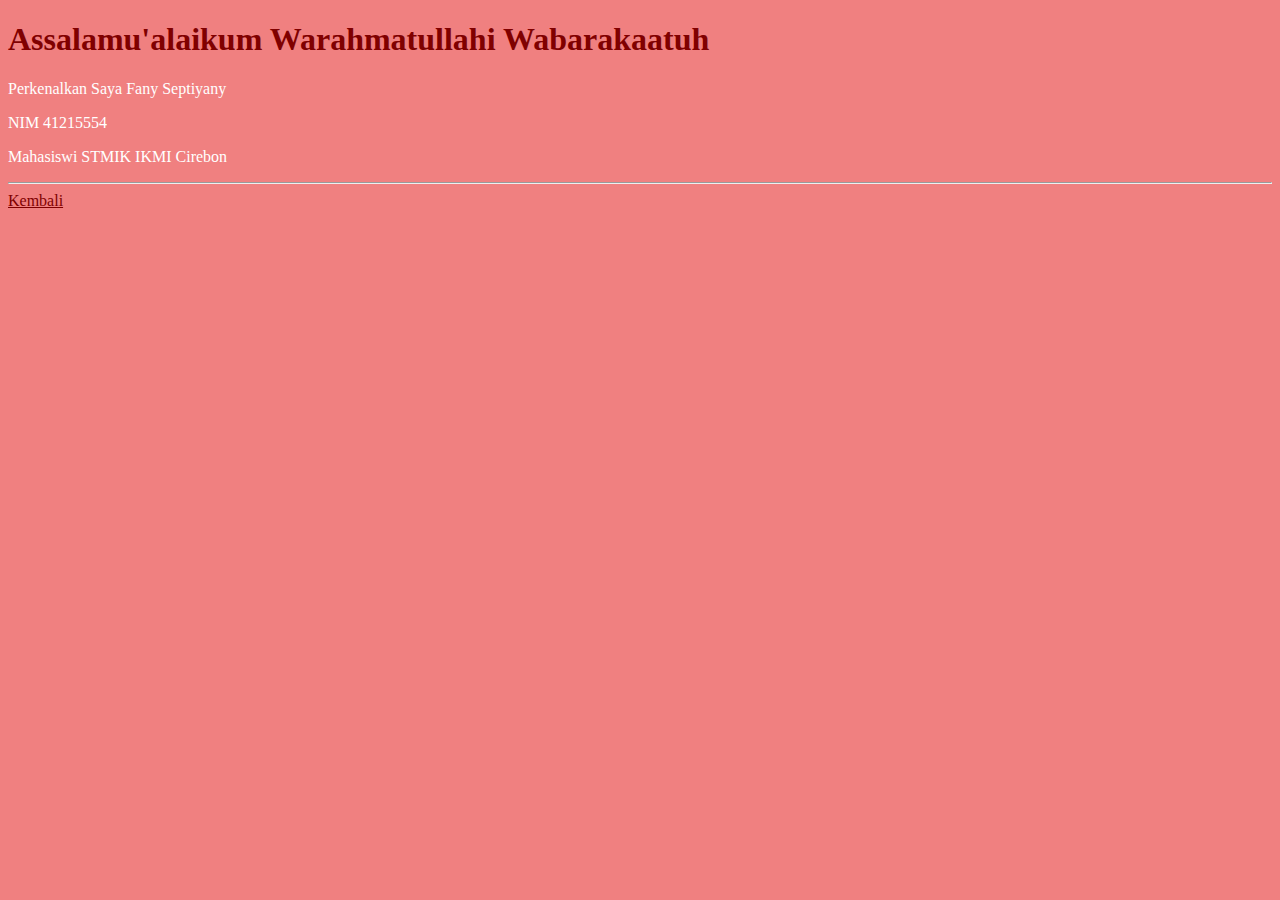
<file: about.html>
<!DOCTYPE html>
<html>
<head>
	<meta charset="utf-8">
	<meta name="viewport" content="width=device-width, initial-scale=1">
	<title>fany septiyany</title>
</head>
<body bgcolor="lightcoral">
	<h1>Assalamu'alaikum Warahmatullahi Wabarakaatuh</h1>

	<p>Perkenalkan
	Saya Fany Septiyany</p>
	<p>
	NIM 41215554</p>

	<p>Mahasiswi STMIK IKMI Cirebon</p>

	<hr>
	<a href="#" onclick="history.go(-1)">Kembali</a>
<style>
	h1{
		color: maroon;
	}
	p{
		color: white;
	}
	a{
		color: maroon;
	}
</style>
</body>
</html>
</file>
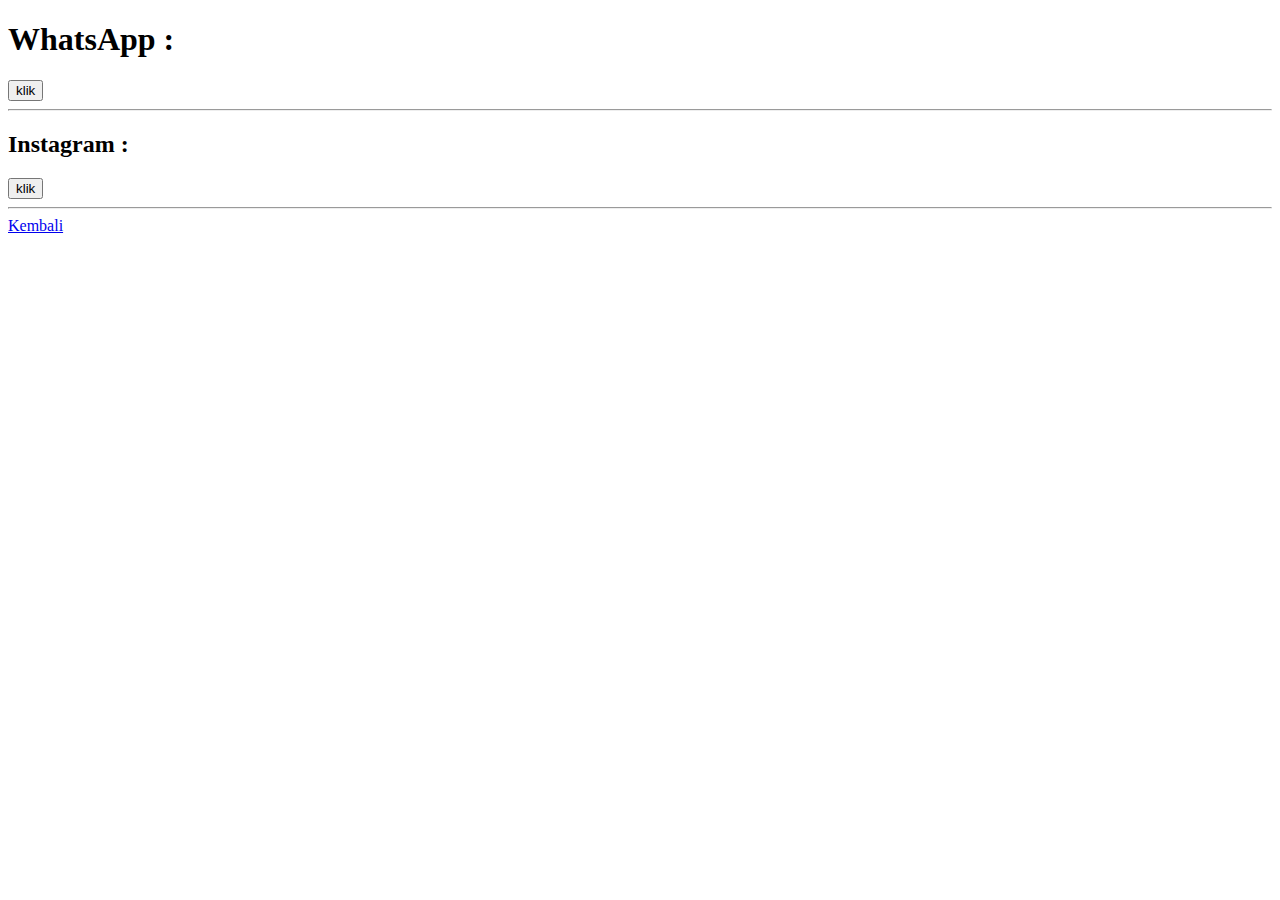
<file: contact.html>
<!DOCTYPE html>
<html>
<head>
	<meta charset="utf-8">
	<meta name="viewport" content="width=device-width, initial-scale=1">
	<title>Kontak</title>
</head>
<body>
	<h1>WhatsApp :</h1>
	<button onclick="alert('wa.me/62859114984232')">klik</button>

	<hr>

	<h2>Instagram :</h2>
	<button onclick="alert('@fanyspty_')">klik</button>

	<hr>
	<a href="#" onclick="history.go(-1)">Kembali</a>


</body>
</file>
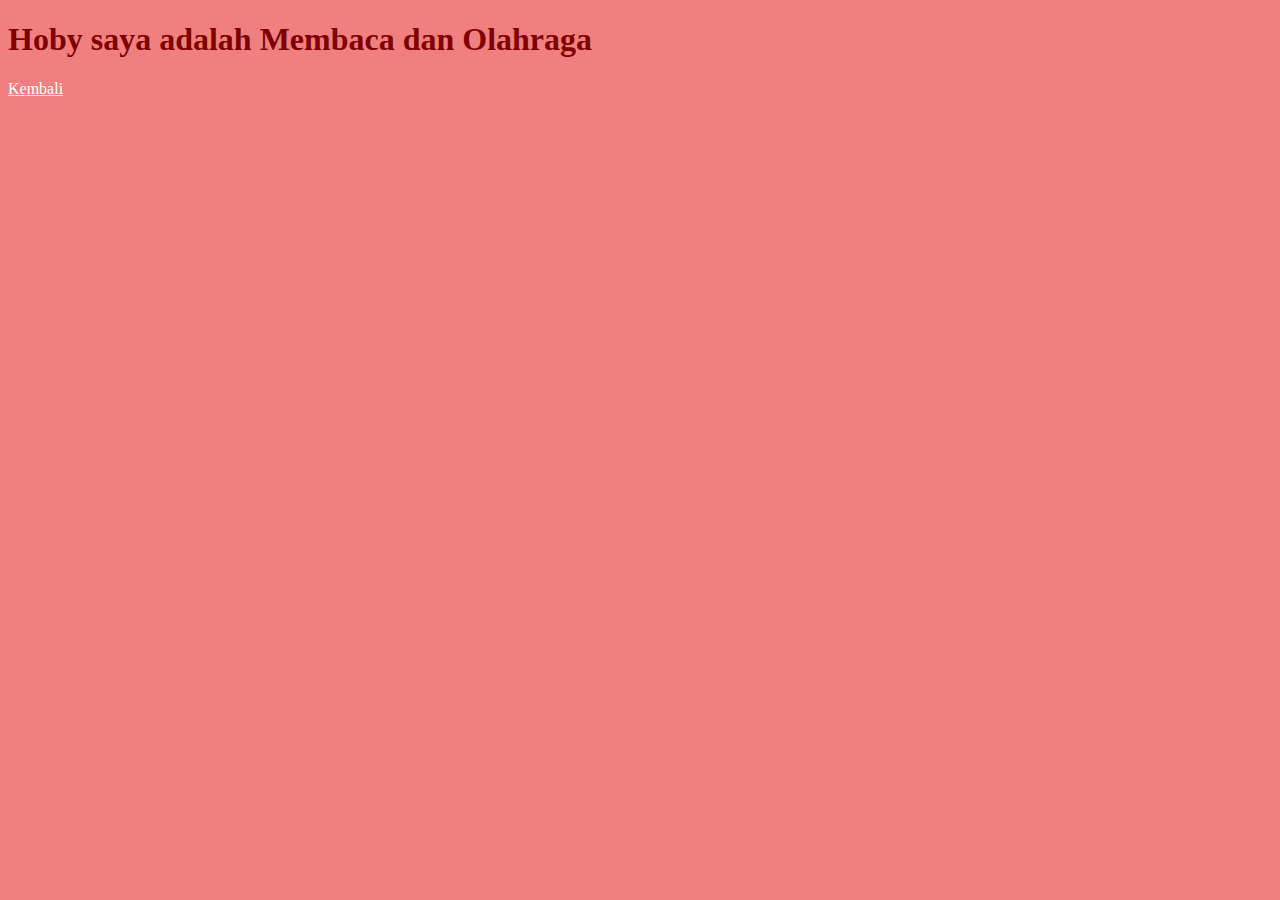
<file: hoby.html>
<!DOCTYPE html>
<html>
<head>
	<meta charset="utf-8">
	<meta name="viewport" content="width=device-width, initial-scale=1">
	<title>Hoby</title>
</head>
<body bgcolor="lightcoral">
	<h1>Hoby saya adalah Membaca dan Olahraga</h1>

	<a href="#" onclick="history.go(-1)">Kembali</a>
<style>
	h1{
		color: maroon;
	}
	a{
		color: white;
	}
</style>


</body>
</file>
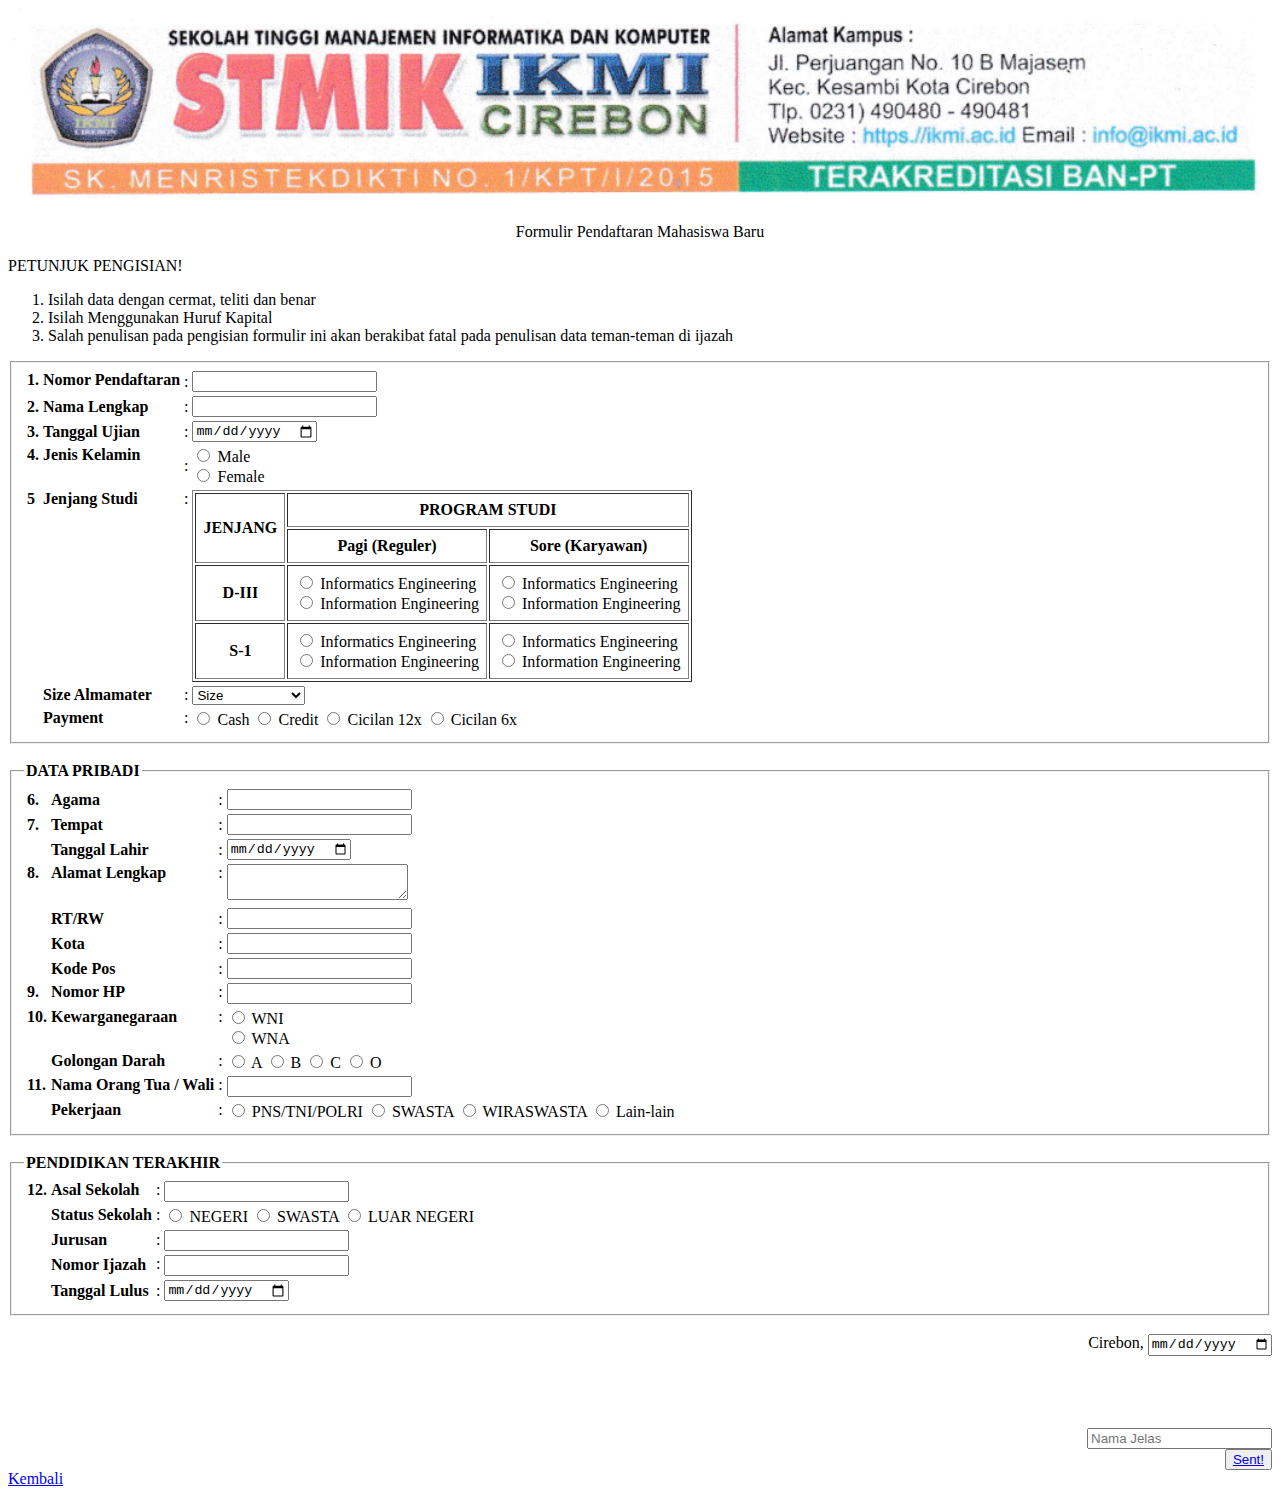
<file: p03form-lv1.html>
<!DOCTYPE html>
<html>
<head>
  <meta charset="utf-8">
  <meta name="viewport" content="width=device-width, initial-scale=1">
    <title>PMB FORM</title>
</head>
<body>
    <div class="image-headers">
      <img src="copsurat.png" width="100%">
    </div>
    <div class="bungkus-content">
      <p align="center" class="pala">Formulir Pendaftaran Mahasiswa Baru</p>
      <div class="bungkus">
        <p class="rule">PETUNJUK PENGISIAN!</p>
        <ol class="rules">
          <li>Isilah data dengan cermat, teliti dan benar</li>
          <li>Isilah Menggunakan Huruf Kapital</li>
          <li>
            Salah penulisan pada pengisian formulir ini akan berakibat fatal
            pada penulisan data teman-teman di ijazah
          </li>
        </ol>
      </div>
    </div>
    <form method="post">
      <fieldset>
        <table class="first">
          <tbody><tr>
            <th align="left" valign="top" width="5">1.</th>
            <th align="left" valign="top">Nomor Pendaftaran</th>
            <td>:</td>
            <td valign="top">
              <input type="text" name="nomor-pendaftaran" maxlength="12">
            </td>
          </tr>
          <tr>
            <th align="left">2.</th>
            <th align="left">Nama Lengkap</th>
            <td>:</td>
            <td><input type="text" name="nama-lengkap" maxlength="50"></td>
          </tr>
          <tr>
            <th align="left">3.</th>
            <th align="left">Tanggal Ujian</th>
            <td>:</td>
            <td><input type="date" name="tanggal-ujian"></td>
          </tr>
          <tr>
            <th align="left" valign="top">4.</th>
            <th align="left" valign="top">Jenis Kelamin</th>
            <td>:</td>
            <td>
              <input type="radio" name="jenis-kelamin"> Male
              <br>
              <input type="radio" name="jenis-kelamin"> Female
            </td>
          </tr>
          <tr>
            <th align="left" valign="top">5</th>
            <th align="left" valign="top">Jenjang Studi</th>
            <td valign="top">:</td>
            <td>
              <div style="overflow-x:auto;">
              <table border="1" cellpadding="7">
                <thead>
                  <tr>
                    <th rowspan="2">JENJANG</th>
                    <th colspan="2">PROGRAM STUDI</th>
                  </tr>
                  <tr>
                    <th>Pagi (Reguler)</th>
                    <th>Sore (Karyawan)</th>
                  </tr>
                </thead>
                <tbody>
                  <tr>
                    <th>D-III</th>
                    <td>
                      <input type="radio" name="Diploma">
                      Informatics Engineering <br>
                      <input type="radio" name="Diploma">
                      Information Engineering
                    </td>
                    <td>
                      <input type="radio" name="Diploma">
                      Informatics Engineering <br>
                      <input type="radio" name="Diploma">
                      Information Engineering
                    </td>
                  </tr>
                  <tr>
                    <th>S-1</th>
                    <td>
                      <input type="radio" name="strata">
                      Informatics Engineering <br>
                      <input type="radio" name="strata">
                      Information Engineering
                    </td>
                    <td>
                      <input type="radio" name="strata">
                      Informatics Engineering <br>
                      <input type="radio" name="strata">
                      Information Engineering
                    </td>
                  </tr>
                </tbody>
              </table>
              </div>
            </td>
          </tr>
          <tr>
            <th></th>
            <th align="left" valign="top">Size Almamater</th>
            <td valign="top">:</td>
            <td>
              <select name="almamater">
                <option>Size</option>
                <option>S (39 x 55)</option>
                <option>M (42 x 58)</option>
                <option>L (45 x 61)</option>
                <option>XL (48 x 64)</option>
                <option>XXL (51 x 67)</option>
                <option>XXXL (64 x 70)</option>
              </select>
            </td>
          </tr>
          <tr>
            <th></th>
            <th align="left" valign="top">Payment</th>
            <td valign="top">:</td>
            <td>
              <input type="radio" name="Payment"> Cash
              <input type="radio" name="Payment"> Credit
              <input type="radio" name="Payment"> Cicilan 12x
              <input type="radio" name="Payment">
              Cicilan 6x
            </td>
          </tr>
        </tbody></table>
      </fieldset>
      <br>
      <fieldset>
        <legend><b>DATA PRIBADI</b></legend>
        <table>
          <tbody><tr>
            <th align="left" width="5">6.</th>
            <th align="left">Agama</th>
            <td>:</td>
            <td><input type="text" name="agama" maxlength="15"></td>
          </tr>
          <tr>
            <th align="left">7.</th>
            <th align="left">Tempat</th>
            <td>:</td>
            <td><input type="text" name="tempat-lahir" maxlength="14"></td>
          </tr>
          <tr>
            <th></th>
            <th align="left">Tanggal Lahir</th>
            <td>:</td>
            <td><input type="date" name="tanggal-lahir"></td>
          </tr>
          <tr>
            <th align="left" valign="top">8.</th>
            <th align="left" valign="top">Alamat Lengkap</th>
            <td valign="top">:</td>
            <td><textarea name="nama-lengkap"></textarea></td>
          </tr>
          <tr>
            <th></th>
            <th align="left">RT/RW</th>
            <td>:</td>
            <td><input type="text" name="rt/rw" maxlength="10"></td>
          </tr>
          <tr>
            <th></th>
            <th align="left">Kota</th>
            <td>:</td>
            <td><input type="text" name="kota" maxlength="10"></td>
          </tr>
          <tr>
            <th></th>
            <th align="left">Kode Pos</th>
            <td>:</td>
            <td><input type="text" name="kode-pos" maxlength="5"></td>
          </tr>
          <tr>
            <th align="left" valign="top">9.</th>
            <th align="left" valign="top">Nomor HP</th>
            <td valign="top">:</td>
            <td valign="top">
              <input type="text" name="no-hp" maxlength="16">
            </td>
          </tr>
          <tr>
            <th align="left" valign="top">10.</th>
            <th align="left" valign="top">Kewarganegaraan</th>
            <td valign="top">:</td>
            <td>
              <input type="radio" name="kewarganegaraan" value="WNI"> WNI
              <br>
              <input type="radio" name="kewarganegaraan" value="WNA"> WNA
            </td>
          </tr>
          <tr>
            <th></th>
            <th align="left" valign="top">Golongan Darah</th>
            <td valign="top">:</td>
            <td>
              <input type="radio" name="golongan-darah"> A
              <input type="radio" name="golongan-darah"> B
              <input type="radio" name="golongan-darah"> C
              <input type="radio" name="golongan-darah">
              O
            </td>
          </tr>
          <tr>
            <th align="left" valign="top">11.</th>
            <th align="left" valign="top">Nama Orang Tua / Wali</th>
            <td valign="top">:</td>
            <td valign="top">
              <input type="text" name="nama-orangtua" maxlength="30">
            </td>
          </tr>
          <tr>
            <th></th>
            <th align="left" valign="top">Pekerjaan</th>
            <td valign="top">:</td>
            <td>
              <input type="radio" name="Pekerjaan"> PNS/TNI/POLRI
              <input type="radio" name="Pekerjaan"> SWASTA
              <input type="radio" name="Pekerjaan"> WIRASWASTA
              <input type="radio" name="Pekerjaan">
              Lain-lain
            </td>
          </tr>
        </tbody></table>
      </fieldset>
      <br>
      <fieldset>
        <legend><b>PENDIDIKAN TERAKHIR</b></legend>
        <table>
          <tbody><tr>
            <th align="left" valign="top" width="5">12.</th>
            <th align="left" valign="top">Asal Sekolah</th>
            <td valign="top">:</td>
            <td valign="top">
              <input type="text" name="asal-sekolah" maxlength="15">
            </td>
          </tr>
          <tr>
            <th></th>
            <th align="left" valign="top">Status Sekolah</th>
            <td valign="top">:</td>
            <td>
              <input type="radio" name="status-sekolah"> NEGERI
              <input type="radio" name="status-sekolah"> SWASTA
              <input type="radio" name="status-sekolah"> LUAR NEGERI
            </td>
          </tr>
          <tr>
            <th></th>
            <th align="left">Jurusan</th>
            <td>:</td>
            <td><input type="text" name="jurusan" maxlength="14"></td>
          </tr>
          <tr>
            <th></th>
            <th align="left">Nomor Ijazah</th>
            <td valign="top">:</td>
            <td valign="top">
              <input type="text" name="no-ijazah" maxlength="14">
            </td>
          </tr>
          <tr>
            <th></th>
            <th align="left">Tanggal Lulus</th>
            <td>:</td>
            <td><input type="date" name="tanggal-lulus"></td>
          </tr>
        </tbody></table>
      </fieldset>
      <div style="text-align: right;">
            
              <br>
            
                Cirebon, <input type="date" name="tgl-ttd">
            
            <br>
            <br>
            <br>
            <br>
            <br>
            
                <input type="text" name="" placeholder="Nama Jelas">
            
        
        <br>
        <button><a href="../sendp04form-lv3/sentform.html">Sent!</a></button><a href="../sendp04form-lv3/sentform.html">
    </a></div><a href="../sendp04form-lv3/sentform.html">
        <a href="#" onclick="history.go(-1)">Kembali</a>
    
  

</a></form></body></html>
</file>
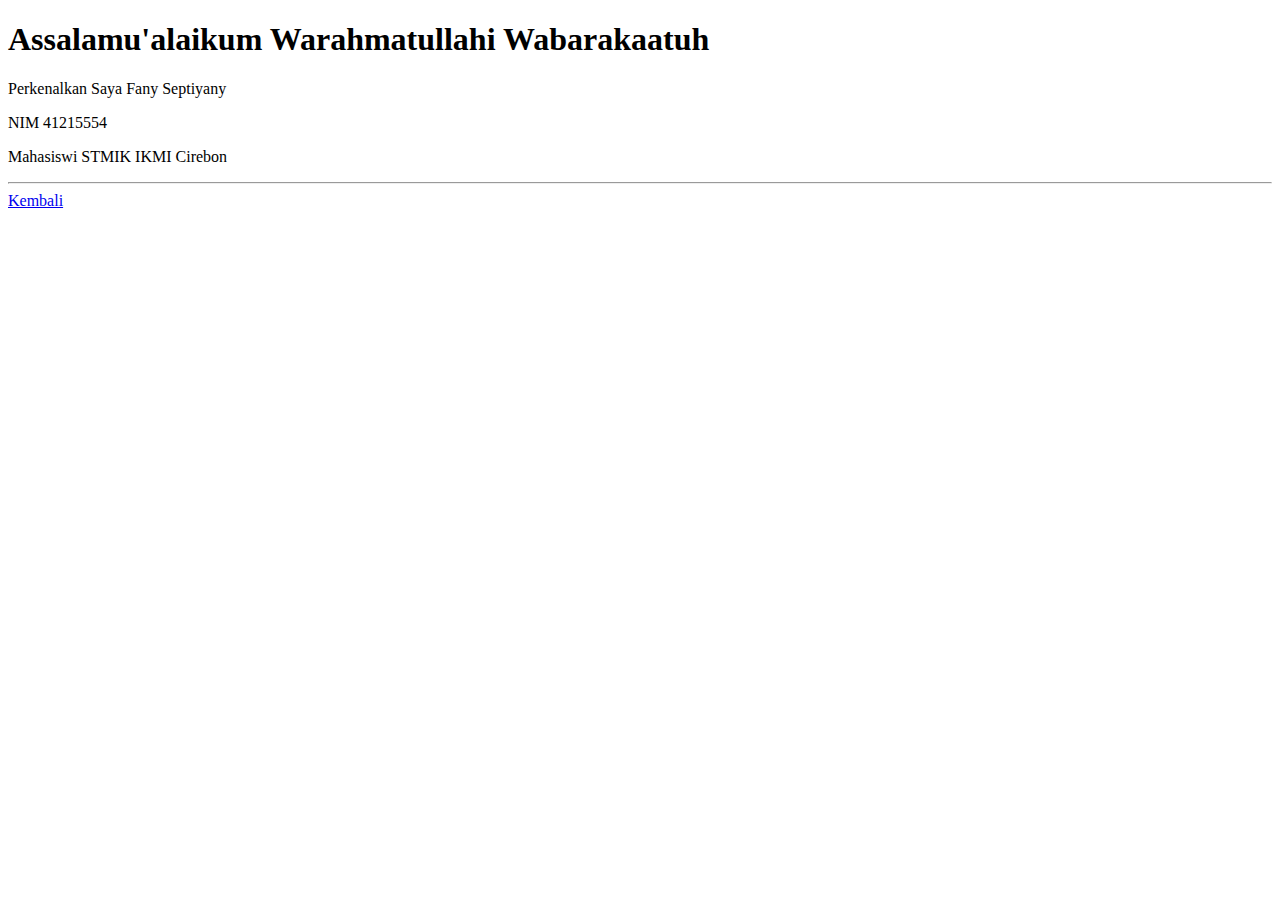
<file: pages/about.html>
<!DOCTYPE html>
<html>
<head>
	<meta charset="utf-8">
	<meta name="viewport" content="width=device-width, initial-scale=1">
	<title>fany septiyany</title>
</head>
<body>
	<h1>Assalamu'alaikum Warahmatullahi Wabarakaatuh</h1>

	<p>Perkenalkan
	Saya Fany Septiyany</p>
	<p>
	NIM 41215554</p>

	<p>Mahasiswi STMIK IKMI Cirebon</p>

	<hr>
	<a href="#" onclick="history.go(-1)">Kembali</a>


</body>
</html>
</file>
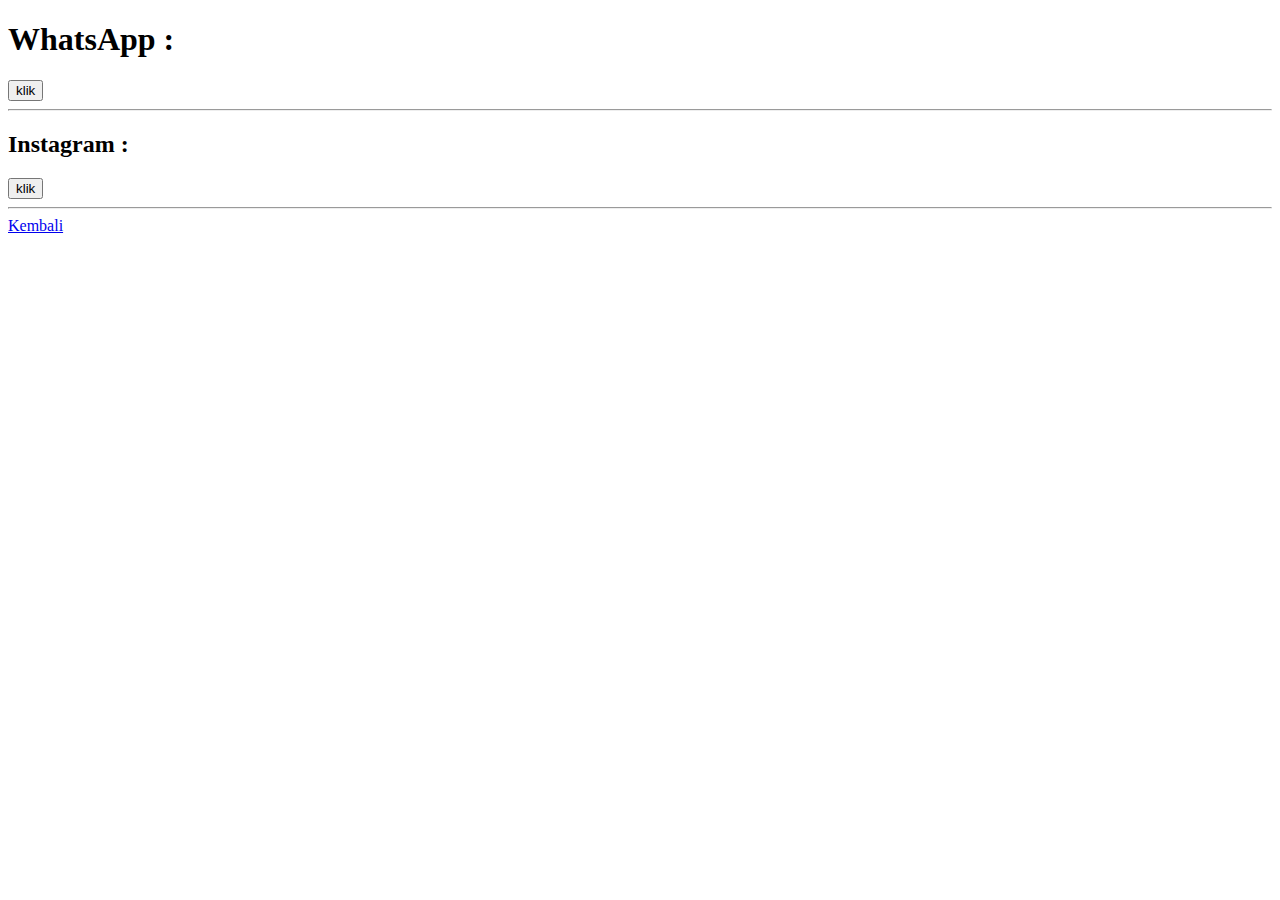
<file: pages/contact.html>
<!DOCTYPE html>
<html>
<head>
	<meta charset="utf-8">
	<meta name="viewport" content="width=device-width, initial-scale=1">
	<title>Kontak</title>
</head>
<body>
	<h1>WhatsApp :</h1>
	<button onclick="alert('wa.me/62859114984232')">klik</button>

	<hr>

	<h2>Instagram :</h2>
	<button onclick="alert('@fanyspty_')">klik</button>

	<hr>
	<a href="#" onclick="history.go(-1)">Kembali</a>


</body>
</file>
